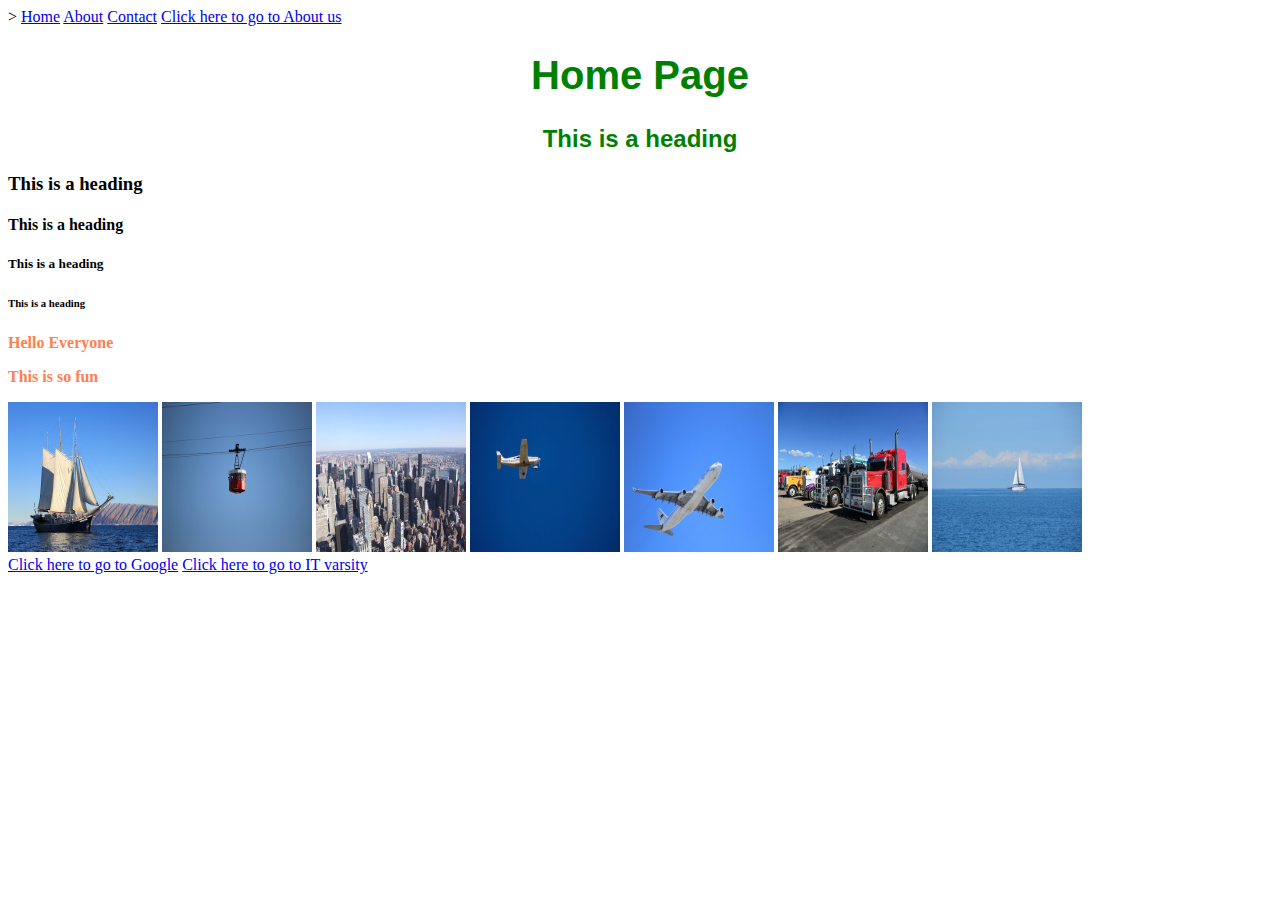
<file: week 1/index.html>
<!DOCTYPE html>
<html>
  <head>
    >
    <link rel="stylesheet" href="style.css" />
  </head>
  <body>
    <a href="index.html">Home</a>
    <a href="#">About</a>
    <a href="#">Contact</a>
    <a href="about.html">Click here to go to About us</a>
    <h1>Home Page</h1>
    <h2>This is a heading</h2>
    <h3>This is a heading</h3>
    <h4>This is a heading</h4>
    <h5>This is a heading</h5>
    <h6>This is a heading</h6>
    <p>Hello Everyone</p>
    <p>This is so fun</p>
    <a href="boat.html"
      ><img src="images/boat.jpg" width="150" height="150"
    /></a>
    <img src="images/cablecar.jpg" width="150" height="150" />
    <img src="images/city.jpg" width="150" height="150" />
    <img src="images/plane.jpg" width="150" height="150" />
    <img src="images/plane2.jpg" width="150" height="150" />
    <img src="images/truck.jpg" width="150" height="150" />
    <img src="images/yacht.jpg" width="150" height="150" />
    <br />
    <a href="http://www.google.com">Click here to go to Google</a>
    <a href="http://www.itvarsity.org">Click here to go to IT varsity</a>
  </body>
</html>
</file>
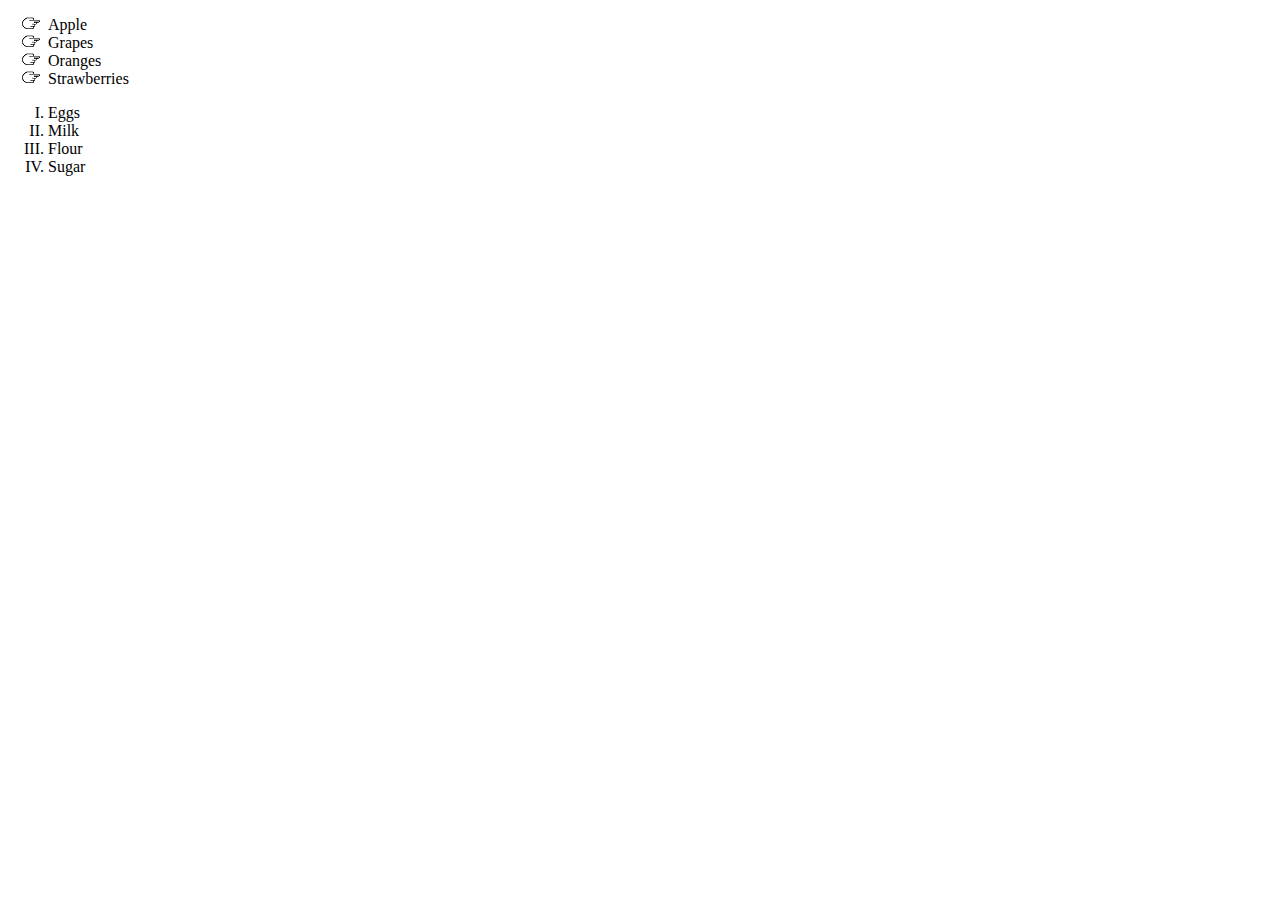
<file: week 1/lists.html>
<!DOCTYPE html>
<html>
  <head>
    <link rel="stylesheet" href="style.css" />
  </head>
  <body>
    <ul>
      <li>Apple</li>
      <li>Grapes</li>
      <li>Oranges</li>
      <li>Strawberries</li>
    </ul>
    <ol>
      <li>Eggs</li>
      <li>Milk</li>
      <li>Flour</li>
      <li>Sugar</li>
    </ol>
  </body>
</html>
</file>
<file: week 1/style.css>
h1 {
  color: green;
  font-family: Helvetica, sans-serif;
  font-size: 40px;
  text-align: center;
}
h2 {
  color: green;
  font-family: Helvetica, sans-serif;
  text-align: center;
}
h3 {
  font-family: Comic Sans, Comic Sans MS, cursive;
}
p {
  color: coral;
  font-family: fantasy;
  font-weight: 800;
  text-decoration: none;
}
ul {
  list-style-type: square;
  list-style-image: url("images/pointer-icon.png");
}

ol {
  list-style-type: upper-roman;
}
#menu-bar a {
  font-family: Helvetica, sans-serif;
  text-decoration: none;
  background-color: aquamarine;
  padding: 5px;
}
#menu-bar a:hover {
  background-color: aqua;
  color: #ffffff;
}
</file>
